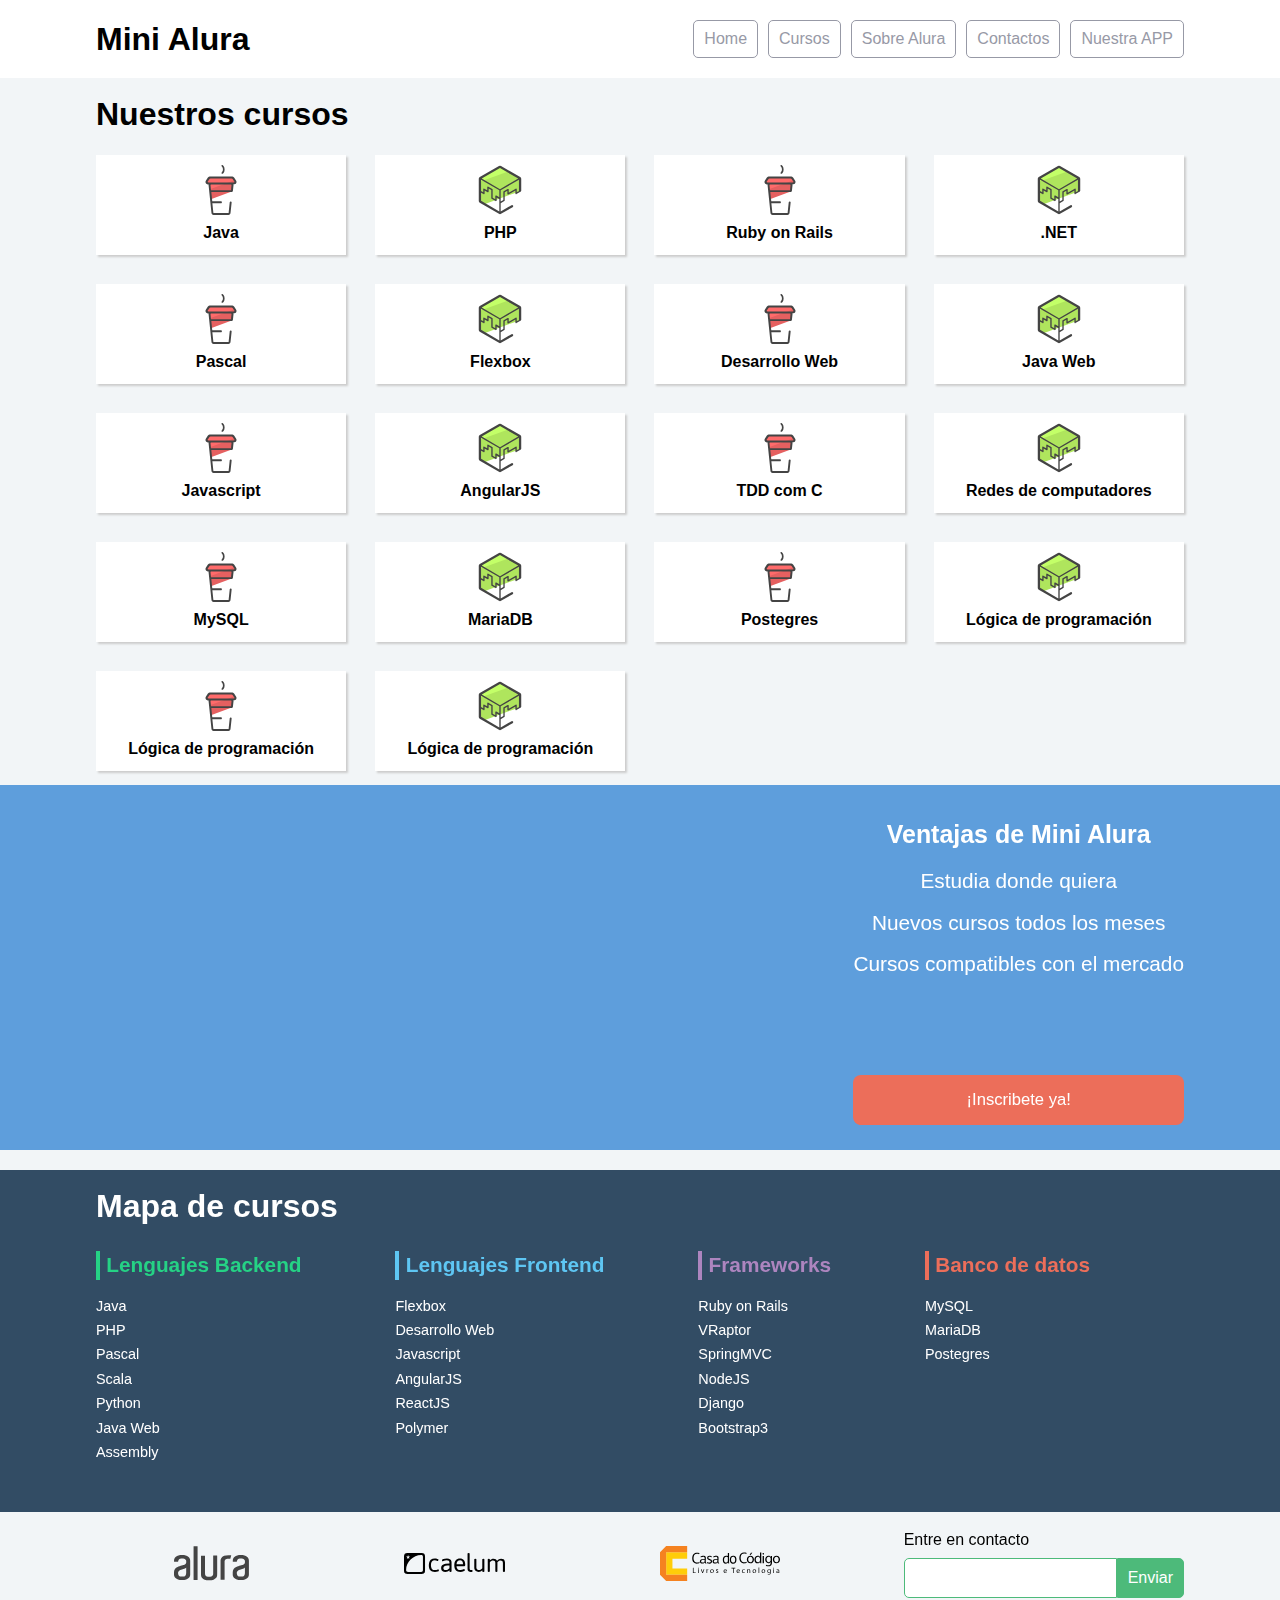
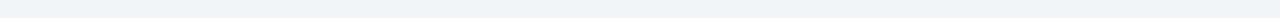
<file: flexbox/index.html>
<!doctype html>
<html>
<head>
	<meta charset="utf-8">
	<meta name="viewport" content="width=device-width, initial-scale=1">
	<title>Mini Alura | Cursos online</title>
	<link rel="stylesheet" href="css/reset.css">
	<link rel="stylesheet" href="css/style.css">
	<link rel="stylesheet" href="css/flexbox.css">
</head>
<body>
	<header class="headerPrincipal">
		<div class="container">
			<h1 class="headerPrincipal-titulo">
				<a href="#">Mini Alura</a>
			</h1>

			<nav class="headerPrincipal-nav">
				<a class="headerPrincipal-nav-link" href="#">Home</a>
				<a class="headerPrincipal-nav-link" href="#">Cursos</a>
				<a class="headerPrincipal-nav-link" href="#">Sobre Alura</a>
				<a class="headerPrincipal-nav-link" href="#">Contactos</a>
				<a class="headerPrincipal-nav-link headerPrincipal-nav-link-app" href="#">Nuestra APP</a>
			</nav>
		</div>
	</header>

	<main class="contenidoPrincipal">
		<div class="container">
			<h2 class="subtitulo">Nuestros cursos</h2>

			<nav>
				<ul class="contenidoPrincipal-cursos">
					<li class="contenidoPrincipal-cursos-link"><a href="#">Java</a></li>
					<li class="contenidoPrincipal-cursos-link"><a href="#">PHP</a></li>
					<li class="contenidoPrincipal-cursos-link"><a href="#">Ruby on Rails</a></li>
					<li class="contenidoPrincipal-cursos-link"><a href="#">.NET</a></li>
					<li class="contenidoPrincipal-cursos-link"><a href="#">Pascal</a></li>
					<li class="contenidoPrincipal-cursos-link"><a href="#">Flexbox</a></li>
					<li class="contenidoPrincipal-cursos-link"><a href="#">Desarrollo Web</a></li>
					<li class="contenidoPrincipal-cursos-link"><a href="#">Java Web</a></li>
					<li class="contenidoPrincipal-cursos-link"><a href="#">Javascript</a></li>
					<li class="contenidoPrincipal-cursos-link"><a href="#">AngularJS</a></li>
					<li class="contenidoPrincipal-cursos-link"><a href="#">TDD com C</a></li>
					<li class="contenidoPrincipal-cursos-link"><a href="#">Redes de computadores</a></li>
					<li class="contenidoPrincipal-cursos-link"><a href="#">MySQL</a></li>
					<li class="contenidoPrincipal-cursos-link"><a href="#">MariaDB</a></li>
					<li class="contenidoPrincipal-cursos-link"><a href="#">Postegres</a></li>
					<li class="contenidoPrincipal-cursos-link"><a href="#">Lógica de programación</a></li>
					<li class="contenidoPrincipal-cursos-link"><a href="#">Lógica de programación</a></li>
					<li class="contenidoPrincipal-cursos-link"><a href="#">Lógica de programación</a></li>
				</ul>
			</nav>
		</div>

		<section class="videoSobre">
			<div class="container">
				<iframe class="videoSobre-video" width="560" height="315" src="https://www.youtube.com/embed/bIlOsJzBVaY?list=PLh2Y_pKOa4UcF1BYPJR3EIMRi3nWAUxIp" frameborder="0" allowfullscreen></iframe>
				
				<div class="videoSobre-sobre">
					<h2 class="videoSobre-sobre-title">Ventajas de Mini Alura</h2>
					<ul class="videoSobre-sobre-list">
						<li class="videoSobre-sobre-item">Estudia donde quiera</li>
						<li class="videoSobre-sobre-item">Nuevos cursos todos los meses</li>
						<li class="videoSobre-sobre-item">Cursos compatibles con el mercado</li>
					</ul>
					<button class="videoSobre-button">¡Inscribete ya!</button>
				</div>
			</div>
		</section>

	</main>

	<footer class="rodapePrincipal">
		<div class="container">

			<section class="rodapePrincipal-navMap">
				<h3 class="subtitulo">Mapa de cursos</h3>
				<nav class="rodapePrincipal-navMap-list">

					<h4 class="navmap-list-title navmap-list-title-backend">Lenguajes Backend</h4>
					<a class="rodapePrincipal-navMap-link" href="#">Java</a>
					<a class="rodapePrincipal-navMap-link" href="#">PHP</a>
					<a class="rodapePrincipal-navMap-link" href="#">Pascal</a>
					<a class="rodapePrincipal-navMap-link" href="#">Scala</a>
					<a class="rodapePrincipal-navMap-link" href="#">Python</a>
					<a class="rodapePrincipal-navMap-link" href="#">Java Web</a>
					<a class="rodapePrincipal-navMap-link" href="#">Assembly</a>

					<h4 class="navmap-list-title navmap-list-title-frontend">Lenguajes Frontend</h4>
					<a class="rodapePrincipal-navMap-link" href="#">Flexbox</a>
					<a class="rodapePrincipal-navMap-link" href="#">Desarrollo Web</a>
					<a class="rodapePrincipal-navMap-link" href="#">Javascript</a>
					<a class="rodapePrincipal-navMap-link" href="#">AngularJS</a>
					<a class="rodapePrincipal-navMap-link" href="#">ReactJS</a>
					<a class="rodapePrincipal-navMap-link" href="#">Polymer</a>
					
					<h4 class="navmap-list-title navmap-list-title-framework">Frameworks</h4>
					<a class="rodapePrincipal-navMap-link" href="#">Ruby on Rails</a>
					<a class="rodapePrincipal-navMap-link" href="#">VRaptor</a>
					<a class="rodapePrincipal-navMap-link" href="#">SpringMVC</a>
					<a class="rodapePrincipal-navMap-link" href="#">NodeJS</a>
					<a class="rodapePrincipal-navMap-link" href="#">Django</a>
					<a class="rodapePrincipal-navMap-link" href="#">Bootstrap3</a>

					<h4 class="navmap-list-title navmap-list-title-bancoDeDados">Banco de datos</h4>
					<a class="rodapePrincipal-navMap-link" href="#">MySQL</a>
					<a class="rodapePrincipal-navMap-link" href="#">MariaDB</a>
					<a class="rodapePrincipal-navMap-link" href="#">Postegres</a>

				</nav>
			</section>
		</div>

		<section class="rodapePrincipal-patrocinadores">
			<div class="container">
				<ul class="rodapePrincipal-patrocinadores-list">
					<li>
						<a class="rodapePrincipal-patrocinadores-list-link patrocinadores-list-link-alura" href="#">
							<img src="img/logos/alura.svg" alt="Logo da Alura">
						</a>
					</li>
					<li>
						<a class="rodapePrincipal-patrocinadores-list-link patrocinadores-list-link-caelum" href="#">
							<img src="img/logos/caelum.svg" alt="Logo da Caelum">
						</a>
					</li>
					<li>
						<a class="rodapePrincipal-patrocinadores-list-link patrocinadores-list-link-casaDoCodigo" href="#">
							<img src="img/logos/cdc.svg" alt="Logo da Casa do Código">
						</a>
					</li>
				</ul>
				<form class="rodapePrincipal-contatoForm" action="#">
					<fieldset>
						<legend class="rodapePrincipal-contatoForm-legend" for="email-contato">Entre en contacto</legend>
						<div class="rodapePrincipal-contatoForm-fieldset"> 
							<input class="rodapePrincipal-contatoForm-emailInput" type="email" name="email-contato" id="email-contato">
							<button class="rodapePrincipal-contatoForm-submit" type="submit">Enviar</button>
						</div>
					</fieldset>
				</form>
			</div>
		</section>
	</footer>

</body>
</html>
</file>
<file: flexbox/css/style.css>
body {
	background-color: #F2F5F7;
	font-family: 'Open Sans',Arial,sans-serif;
}

.container {
	width: 94%;
	margin: 0 auto;
}

.headerPrincipal {
	background-color: #FFF;
	padding: 20px 0;
}

.headerPrincipal-titulo {
	font-weight: bold;
	font-size: 2em;
	margin-bottom: 20px;
}

.headerPrincipal-titulo a {
	text-decoration: none;
	color: inherit;
}

.headerPrincipal-nav-link {
	padding: 10px;
	margin-bottom: 10px;
	color: #9799A6;
	background-color: #FFF;
	text-decoration: none;
	transition: .5s;
	display: block;

	border-bottom: 1px solid #9799A6;
}

.contenidoPrincipal {
	margin-top: 20px;
	margin-bottom: 20px;
}

.subtitulo {
	font-weight: bold;
	font-size: 32px;
	margin-bottom: 10px;
	text-align: center;
}

.contenidoPrincipal-cursos-link {
	height: 100px;
	background-color: #FFF;
	text-align: center;
	margin: 1%;
	transition: .3s;
	box-shadow: 2px 2px 2px #CCC;
	position: relative;
}

.contenidoPrincipal-cursos-link a {
	text-decoration: none;
	color: #000;
	font-weight: bold;
	display: block;
	width: 100%;
	height: 100%;
	position: absolute;
	top: 0;
	left: 0;
}

.contenidoPrincipal-cursos-link:hover {
	box-shadow: 4px 4px 4px #CCC;
}

.contenidoPrincipal-cursos-link a:before {
	content: '';
	display: block;
	width: 50px;
	height: 50px;
	margin: 10px auto;
}

.contenidoPrincipal-cursos-link:nth-child(even) a:before {
	background: url(../img/background1.svg) no-repeat;	
}

.contenidoPrincipal-cursos-link:nth-child(odd) a:before {
	background: url(../img/background2.svg) no-repeat;
}


.rodapePrincipal {
	background-color: #324C64;
	padding-top: 20px;
}

.rodapePrincipal .subtitulo {
	color: #FFF;
}

.rodapePrincipal-navMap-link {
	text-decoration: none;
	color: #FFF;
	margin-top: 10px;
}

.rodapePrincipal-navMap-link {
	font-size: .9em;
}

.navmap-list-title {
	font-weight: 700;
	font-size: 1.3em;
	margin: .9em 0;
	padding-left: .3em;
	padding-top: .2em;
	padding-bottom: .2em;
}

.navmap-list-title + .rodapePrincipal-navMap-link {
	margin-top: 0;
}

.navmap-list-title-bancoDeDados { color: #EC6E5A; border-left: 4px solid #EC6E5A; }
.navmap-list-title-framework { color: #AD85BF; border-left: 4px solid #AD85BF; }
.navmap-list-title-frontend { color: #5EC6F3; border-left: 4px solid #5EC6F3; }
.navmap-list-title-backend { color: #25D285; border-left: 4px solid #25D285; }

.rodapePrincipal-patrocinadores {
	margin-top: 30px;
	background: #F2F5F7;
	padding: 20px 0;
}

.rodapePrincipal-contatoForm {
	margin-top: 20px;
	text-align: center;
}

.rodapePrincipal-contatoForm label[for=email-contato] {
	font-weight: bold;
	font-size: 14px;
	color: #000;
	margin-bottom: 5px;
	display: block;
}

.rodapePrincipal-contatoForm-emailInput {
	border-top-left-radius: 5px;
	border-bottom-left-radius: 5px;
}

.rodapePrincipal-contatoForm-submit {
	padding: 10px;
	border-top-right-radius: 5px;
	border-bottom-right-radius: 5px;
	background-color: #4DBA7A;
	color: #FFF;
	cursor: pointer;
	
}

.rodapePrincipal-contatoForm-submit,
.rodapePrincipal-contatoForm-emailInput {
	outline: 0;
	border: 1px solid #4DBA7A;
	box-sizing: border-box;
	font-size: 16px;
}

.videoSobre {
	background-color: #5E9EDC;
	padding: 25px 0;

}

.videoSobre-video {
	max-width: 100%;
}

.videoSobre .container {
	color: #FFF;
}

.videoSobre-sobre-title {
	font-size: 1.2em;
	font-weight: bolder;
}

.videoSobre-sobre {
	font-size: 1.3em;
	line-height: 2;
}

.videoSobre-button {
	border-radius: 8px;
	background-color: #ec6e5a;
	display: block;
	color: #FFF;
	border: none;
	height: 50px;
	font-size: .8em;
	outline: none;
}

.rodapePrincipal-contatoForm-legend {
	margin-bottom: 10px;
}

@media(min-width: 769px) {

	.container {
		width: 85%;	
	}

	.subtitulo {
		text-align: left;
	}

	.headerPrincipal-nav-link {
		border-radius: 5px;
		border: 1px solid #9799A6;
	}

	.headerPrincipal-nav-link:hover {
		color: #FFF;
		background-color: #9799A6;
	}

	.headerPrincipal-titulo {
		margin: 0;
	}

	.headerPrincipal-nav {
		width: auto;
	}

	.headerPrincipal-nav-link {
		width: auto;
		margin: 0 0 0 10px;
	}

	.rodapePrincipal-contatoForm {
		margin-top: 0;
		text-align: left;
	}

	.contenidoPrincipal-cursos-link:nth-child(3n) {
		margin-right: 0;
	}

	.contenidoPrincipal-cursos-link:nth-child(3n+1) {
		margin-left: 0;
	}

}

@media(min-width: 1000px) {
	.contenidoPrincipal-cursos-link {
		margin: 1.333%;
	}

	.contenidoPrincipal-cursos-link:nth-child(3n) {
		margin-right: 1.33%;
	}

	.contenidoPrincipal-cursos-link:nth-child(3n+1) {
		margin-left: 1.333%;
	}

	.contenidoPrincipal-cursos-link:nth-child(4n) {
		margin-right: 0;
	}

	.contenidoPrincipal-cursos-link:nth-child(4n+1) {
		margin-left: 0;
	}

	.videoSobre-sobre {
		margin-left: 1.5em;
	}

}
</file>
<file: flexbox/css/flexbox.css>
.headerPrincipal .container{
    display: flex;
    align-items: center;
    justify-content: space-between;
}

.headerPrincipal-nav {
    display: flex;
}

.rodapePrincipal-patrocinadores .container{
    display: flex;
    justify-content: space-between;
}

.rodapePrincipal-patrocinadores-list{
    display: flex;
    align-items: center;
    justify-content: space-around;
    width: 70%;
}

.rodapePrincipal-contatoForm-fieldset{
    display: flex;
}

.rodapePrincipal-navMap-list{
    display: flex;
    flex-direction: column;
    height: 250px;
    flex-wrap: wrap;
}

.contenidoPrincipal-cursos{
    display: flex;
    flex-wrap: wrap;
}

.contenidoPrincipal-cursos-link{
    display: flex;
    width: 23%;
}

.videoSobre .container{
    display: flex;
    /* justify-content: space-between; */
}

.videoSobre-sobre{
    display: flex;
    flex-direction: column;
    text-align: center;
}

.videoSobre-video{
    flex-grow: 1;
}

.videoSobre-sobre-list{
    flex-grow: 1;
}

/*A partir de aquí inicia la parte responsiva*/

@media (max-width: 768px) {
    .headerPrincipal .container{
        flex-direction: column;
        align-items: initial;
        text-align: center;
    }
    
    .headerPrincipal-nav{
        flex-direction: column;
    }
    
    .contenidoPrincipal-cursos{
        flex-direction: column;
    }
    
    .contenidoPrincipal-cursos-link{
        width: 100%;
    }
    
    .rodapePrincipal-navMap-list{
        flex-direction: column;
        height: auto;
    }
    
    .rodapePrincipal-patrocinadores .container{
        flex-direction: column;
    }
    
    .rodapePrincipal-contatoForm{
        width: 100%;
    
    }

    .rodapePrincipal-contatoForm-fieldset{
        justify-content: center;
    }
    
    .rodapePrincipal-patrocinadores-list{
        width: 100%;
    }

    .videoSobre .container{
        align-items: center;
        flex-direction: column;
    }
}
</file>
